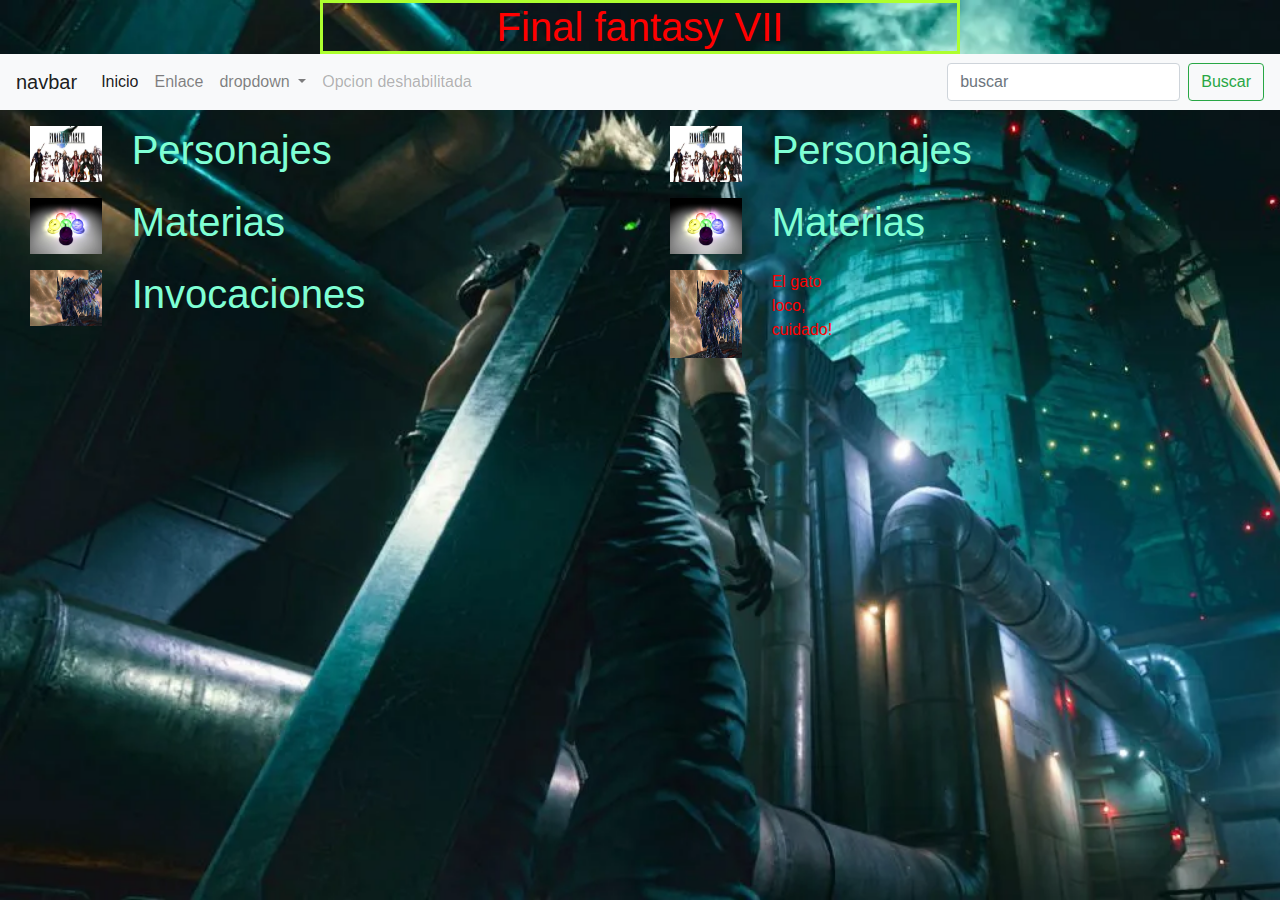
<file: pagina oficial FF7 creada por Axorat/index.html>
<!DOCTYPE html>
<html lang="es">
<head>
    <meta charset="UTF-8">
    <meta http-equiv="X-UA-Compatible" content="IE=edge">
    <meta name="viewport" content="width=device-width, initial-scale=1.0">
    <title>Final Fantasy VII</title>
    <link rel="stylesheet" type="text/css"  href="style.css">
    <link rel="stylesheet" href="https://cdn.jsdelivr.net/npm/bootstrap@4.3.1/dist/css/bootstrap.min.css" 
    integrity="sha384-ggOyR0iXCbMQv3Xipma34MD+dH/1fQ784/j6cY/iJTQUOhcWr7x9JvoRxT2MZw1T" crossorigin="anonymous">

</head>
<body>
    <h1 class="centrar colorrojo borde">Final fantasy VII</h1>

    <nav class="navbar navbar-expand-lg navbar-light bg-light">
        <a class="navbar-brand" href="#">navbar</a>
        <button class="navbar-toggler" type="button" data-toggle="collapse" data-target="#navbarSupportedContent" aria-expanded="False">
            <span class="navbar-toggler-icon"></span>
        </button>
        <div class="collapse navbar-collapse" id="navbarSupportedContent">
            <ul class="navbar-nav mr-auto">
                <li class="nav-item active">
                    <a class="nav-link" href="#">Inicio <span class="sr-only">(current)</span></a>
                </li>
                <li class="nav-item">
                    <a class="nav-link" href="#">Enlace</a>
                </li>
                <li class="nav-item dropdown">
                    <a class="nav-link dropdown-toggle" href="#" id="navbarDropdown" role="button" data-toggle="dropdown" aria-haspopup="true"aria-expanded="false">
                        dropdown
                    </a>
                    <div class="dropdown-menu" aria-labelledby="navbarDropdown">
                        <a class="dropdown-item" href="#">Accion</a>
                        <a class="dropdown-item" href="#">Otra accion</a>
                        <div class="dropdown-divider"></div>
                        <a class="dropdown-item" href="#">Otra cosa aca</a>
                    </div>
                </li>
                <li class="nav-item" >
                    <a class="nav-link disabled" href="#" tabindex="-1" aria-disabled="true">Opcion deshabilitada</a>
                </li>            
            </ul>
            <form class="form-inline my-2 my-lg-0">
                <input class="form-control mr-sm-2" type="search" placeholder="buscar" aria-label="Search">
                <button class="btn btn-outline-success my-2 my-sm-0" type="submit" >Buscar</button>
            </form>
        </div>
    </nav>  

    <div class="container-fluid">
        <div class="row">
            <div class="col-6 ">         <!--esto es un separador-->                       
                <p></p>
            </div>
            
            <div class="col-6 "> 
                <p></p>
            </div>

        </div>
    </div>
    


<div class=" container-fluid">
    <div class="row">
        <div class="col-6">
            <div class="container-fluid">
                <div class="row">
                    <div class="col-2 "> 
                        <img src="imgpersonajesff7.jpg"style="height: 100%;width: 100%" alt="imagen de personajes">
                    </div>
                    
                    <div class="col-2 "> 
                        <a href="personajes.html"target="_blank"><h1 style="color: aquamarine;">Personajes</h1></a>
                    </div>

                </div>
            </div>


            <div class="container-fluid">
                <div class="row">
                    <div class="col-2 ">         <!--esto es un separador-->                       
                        <p></p>
                    </div>
                    
                    <div class="col-2 "> 
                        <p></p>
                    </div>

                </div>
            </div>




            <div class="container-fluid">
                <div class="row">
                    <div class="col-2 "> 
                        <img src="img_materias.jpg"style="height: 100%;width: 100%" alt="imagen de materias">
                    </div>
                    
                    <div class="col-2 "> 
                        <a href="materia.html"target="_blank"><h1 style="color: aquamarine;">Materias</h1></a>
                    </div>

                </div>
            </div>

            <div class="container-fluid">
                <div class="row">
                    <div class="col-2 "> 
                        <p></p>
                    </div>
                    
                    <div class="col-2 "> 
                        <p></p>
                    </div>

                </div>
            </div>

            <div class="container-fluid">
                <div class="row">
                    <div class="col-2 "> 
                        <img src="imginvocaciones.jpg"style="height: 100%;width: 100%" alt="imagen de invocaciones">
                    </div>
                    
                    <div class="col-2 "> 
                        <a href="invocaciones.html"target="_blank"><h1 style="color: aquamarine;">Invocaciones</h1></a>
                    </div>

                </div>
            </div>
        </div>
        <div class="col-6">
            <div class="container-fluid">
                <div class="row">
                    <div class="col-2 "> 
                        <img src="imgpersonajesff7.jpg"style="height: 100%;width: 100%" alt="imagen de personajes">
                    </div>
                    
                    <div class="col-2 "> 
                        <a href="personajes.html"target="_blank"><h1 style="color: aquamarine;">Personajes</h1></a>
                    </div>

                </div>
            </div>


            <div class="container-fluid">
                <div class="row">
                    <div class="col-2 ">         <!--esto es un separador-->                       
                        <p></p>
                    </div>
                    
                    <div class="col-2 "> 
                        <p></p>
                    </div>

                </div>
            </div>




            <div class="container-fluid">
                <div class="row">
                    <div class="col-2 "> 
                        <img src="img_materias.jpg"style="height: 100%;width: 100%" alt="imagen de materias">
                    </div>
                    
                    <div class="col-2 "> 
                        <a href="materia.html"target="_blank"><h1 style="color: aquamarine;">Materias</h1></a>
                    </div>

                </div>
            </div>

            <div class="container-fluid">
                <div class="row">
                    <div class="col-2 "> 
                        <p></p>
                    </div>
                    
                    <div class="col-2 "> 
                        <p></p>
                    </div>

                </div>
            </div>

            <div class="container-fluid">
                <div class="row">
                    <div class="col-2 "> 
                        <img src="imginvocaciones.jpg"style="height: 100%;width: 100%" alt="imagen de invocaciones">
                    </div>
                    
                    <div class="col-2 "> 
                        <a href="elgatoloco.html"target="_blank"><p style="color: red;">El gato loco, cuidado!</p></a>
                    </div>

                </div>
            </div>
        </div>

    </div>
</div>

<div class="container-fluid">
    <div class="row">
        <div class="col-6 ">         <!--esto es un separador-->                       
            <p></p>
        </div>
        
        <div class="col-6 "> 
            <p></p>
        </div>

    </div>
</div>

<script src="https://code.jquery.com/jquery-3.3.1.slim.min.js" integrity="sha384-q8i/X+965DzO0rT7abK41JStQIAqVgRVzpbzo5smXKp4YfRvH+8abtTE1Pi6jizo" crossorigin="anonymous"></script>
<script src="https://cdn.jsdelivr.net/npm/popper.js@1.14.7/dist/umd/popper.min.js" integrity="sha384-UO2eT0CpHqdSJQ6hJty5KVphtPhzWj9WO1clHTMGa3JDZwrnQq4sF86dIHNDz0W1" crossorigin="anonymous"></script>
<script src="https://cdn.jsdelivr.net/npm/bootstrap@4.3.1/dist/js/bootstrap.min.js" integrity="sha384-JjSmVgyd0p3pXB1rRibZUAYoIIy6OrQ6VrjIEaFf/nJGzIxFDsf4x0xIM+B07jRM" crossorigin="anonymous"></script>
</body>
</html>
</file>
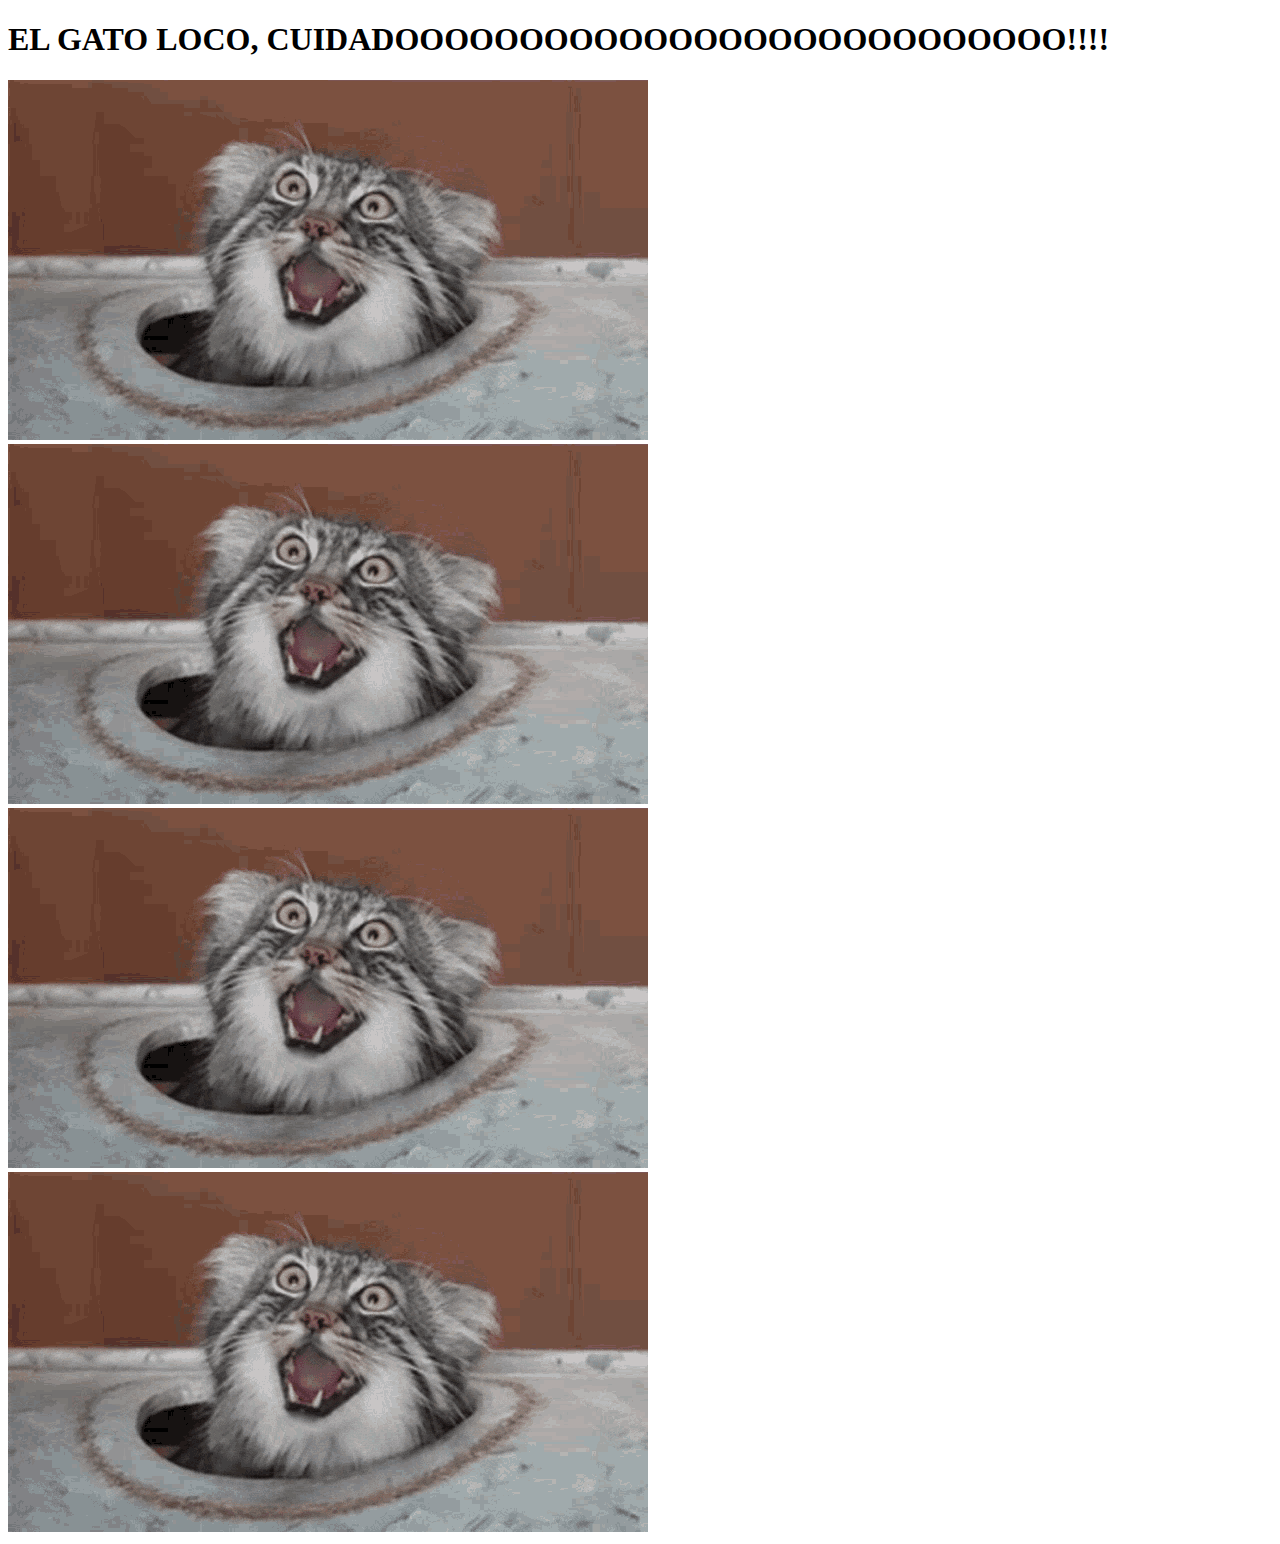
<file: pagina oficial FF7 creada por Axorat/elgatoloco.html>
<!DOCTYPE html>
<html lang="en">
<head>
    <meta charset="UTF-8">
    <meta http-equiv="X-UA-Compatible" content="IE=edge">
    <meta name="viewport" content="width=device-width, initial-scale=1.0">
    <title>el gato loco</title>
</head>
<body>
    <h1>EL GATO LOCO, CUIDADOOOOOOOOOOOOOOOOOOOOOOOOOOO!!!!</h1>
    <img src="gatoloco.gif" alt="el gato loco">

    <img src="gatoloco.gif" alt="el gato loco">
    <img src="gatoloco.gif" alt="el gato loco">
    <img src="gatoloco.gif" alt="el gato loco">
    </body>
</html>
</file>
<file: pagina oficial FF7 creada por Axorat/style.css>
.fondorojo{
    background-color: red;
}

.fondoazul{
    background-color: blue;
}

.fondoamarillo{
    background-color: yellow;
}

.fondorosa{
    background-color: pink;
}


.colorrojo{
    color: red;
}

.colorazul{
    color: blue;
}

body{
    background-image: url("fondo2.jpg");
    background-repeat: repeat-y;
    background-size: 100rem;
}

.centrar{
    text-align: center;
}

.borde{
    margin: auto;
    width: 50%;
    border: 3px solid greenyellow;
    
}

.bordesolo{
    border: 5px solid rgb(105, 170, 248);
       
}

nav{
    background-color: aqua;
}
</file>
